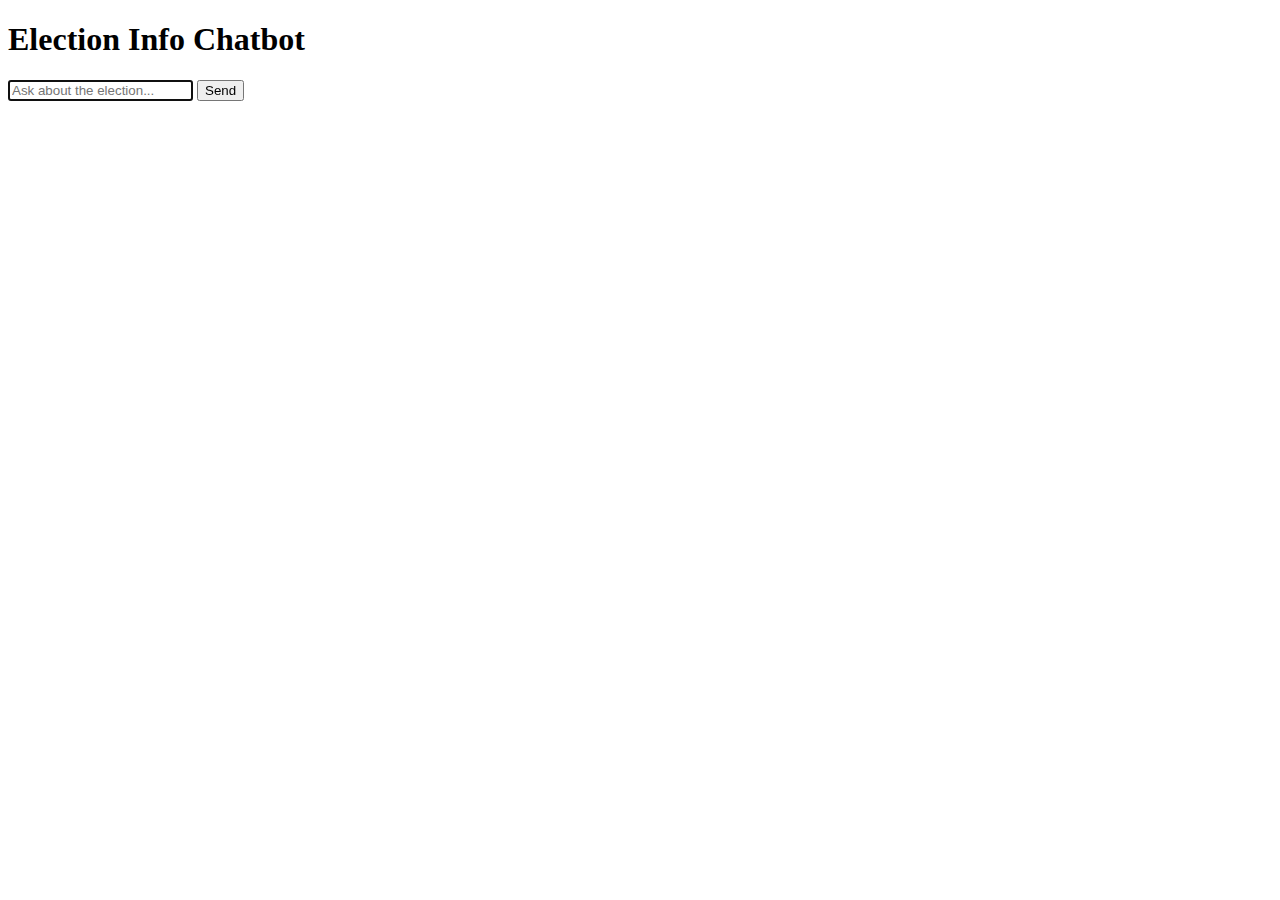
<file: templates/index copy.html>
<!DOCTYPE html>
<html lang="en">
<head>
    <meta charset="UTF-8">
    <meta name="viewport" content="width=device-width, initial-scale=1.0">
    <title>Election Info</title>
        
</head>
<body>
    <div class="chat-container">
        <h1>Election Info Chatbot</h1>
        <div id="chat-box"></div>
        <input type="text" id="user-input" placeholder="Ask about the election..." autofocus>
        <button onclick="sendMessage()">Send</button>
    </div>
    <script src="/static/script.js"></script>
</body>
</html>
</file>
